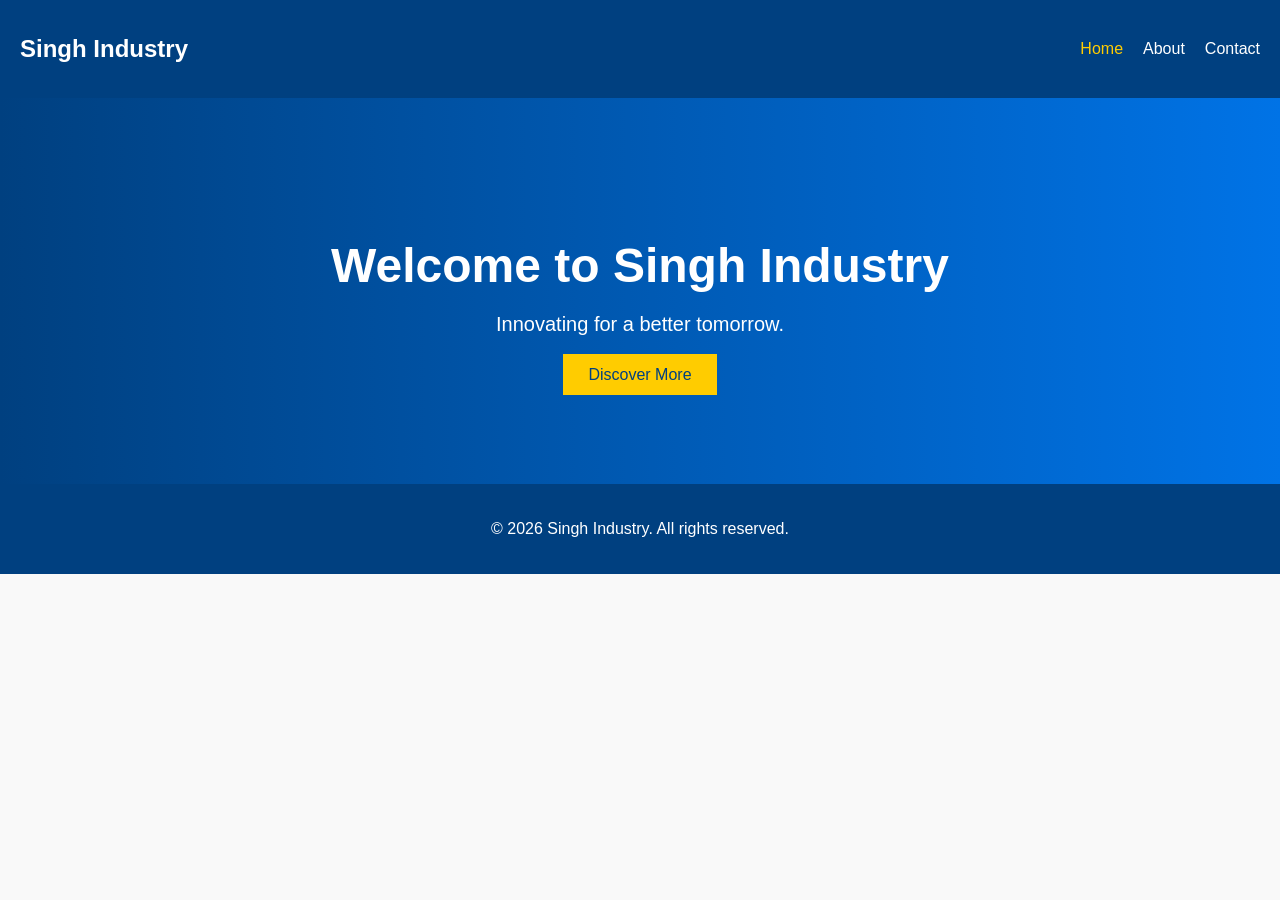
<file: index.html>
<!DOCTYPE html>
<html lang="en">
<head>
  <meta charset="UTF-8">
  <meta name="viewport" content="width=device-width, initial-scale=1.0">
  <title>Singh Industry - Home</title>
  <link rel="stylesheet" href="style.css">
</head>
<body>
  <header>
    <nav>
      <h1 class="logo">Singh Industry</h1>
      <ul>
        <li><a href="index.html" class="active">Home</a></li>
        <li><a href="about.html">About</a></li>
        <li><a href="contact.html">Contact</a></li>
      </ul>
    </nav>
  </header>

  <section class="hero">
    <h2>Welcome to Singh Industry</h2>
    <p>Innovating for a better tomorrow.</p>
    <a href="about.html" class="btn">Discover More</a>
  </section>

  <footer>
    <p>&copy; 2026 Singh Industry. All rights reserved.</p>
  </footer>
</body>
</html>
</file>
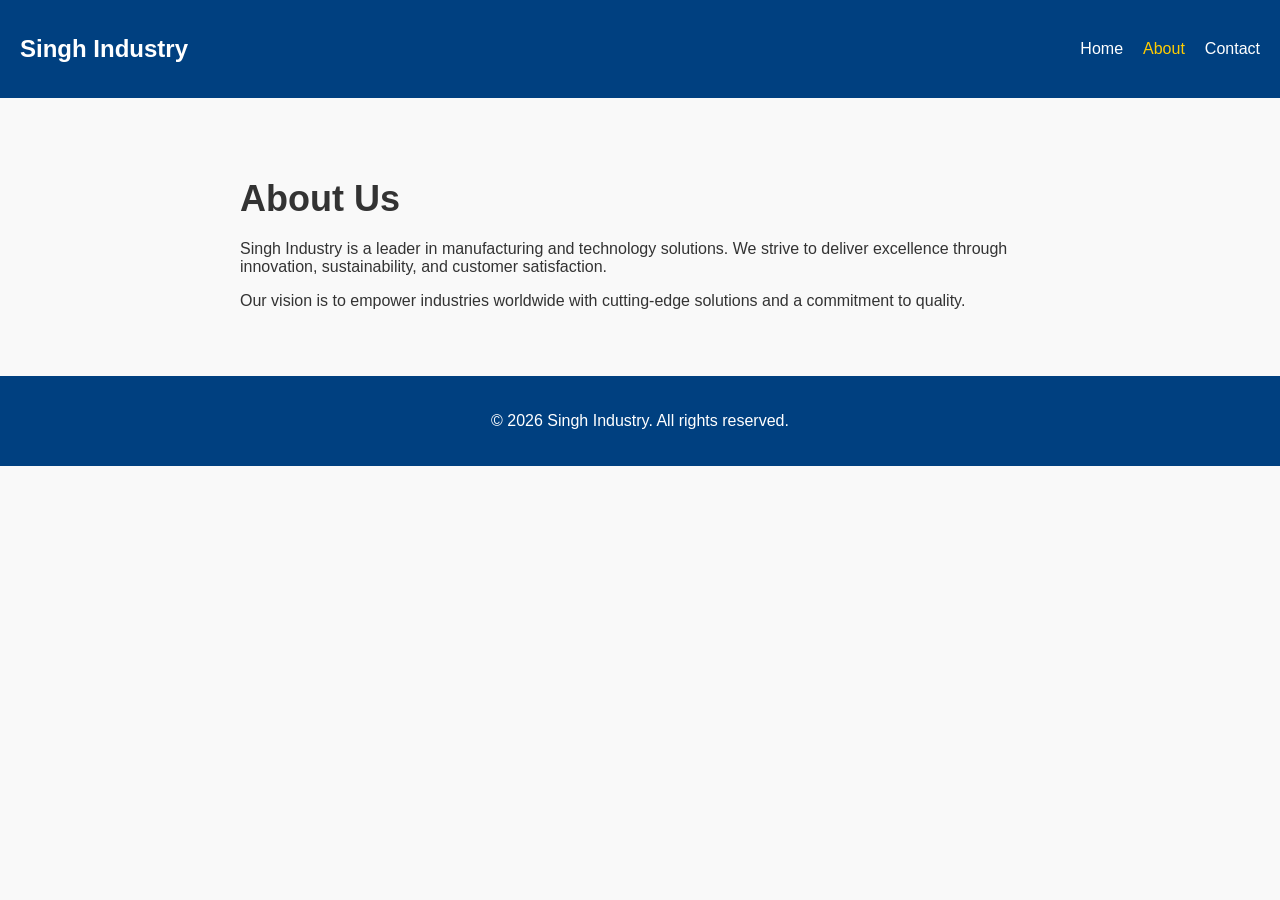
<file: about.html>
<!DOCTYPE html>
<html lang="en">
<head>
  <meta charset="UTF-8">
  <meta name="viewport" content="width=device-width, initial-scale=1.0">
  <title>Singh Industry - About</title>
  <link rel="stylesheet" href="style.css">
</head>
<body>
  <header>
    <nav>
      <h1 class="logo">Singh Industry</h1>
      <ul>
        <li><a href="index.html">Home</a></li>
        <li><a href="about.html" class="active">About</a></li>
        <li><a href="contact.html">Contact</a></li>
      </ul>
    </nav>
  </header>

  <section class="content">
    <h2>About Us</h2>
    <p>Singh Industry is a leader in manufacturing and technology solutions. We strive to deliver excellence through innovation, sustainability, and customer satisfaction.</p>
    <p>Our vision is to empower industries worldwide with cutting-edge solutions and a commitment to quality.</p>
  </section>

  <footer>
    <p>&copy; 2026 Singh Industry. All rights reserved.</p>
  </footer>
</body>
</html>
</file>
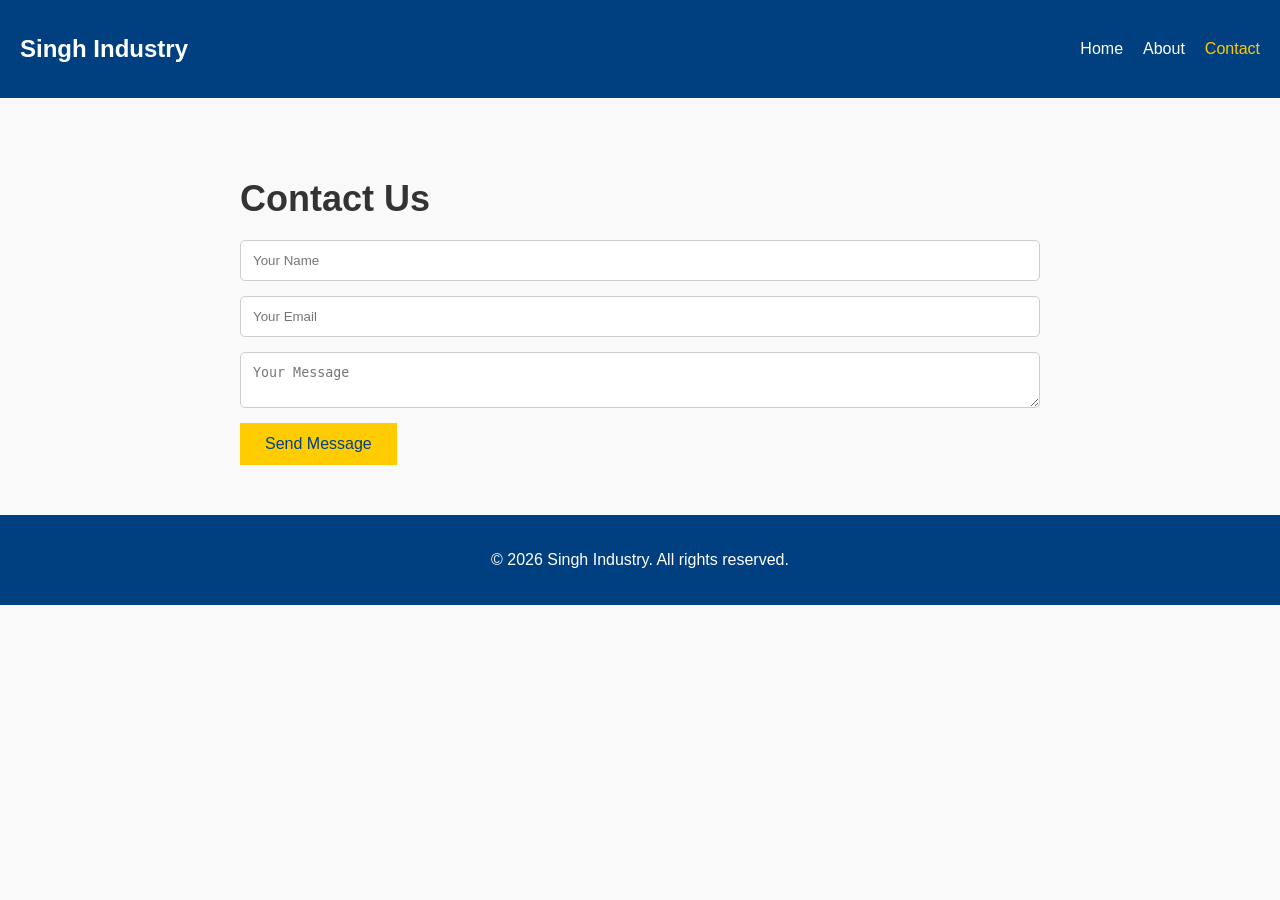
<file: contact.html>
<!DOCTYPE html>
<html lang="en">
<head>
  <meta charset="UTF-8">
  <meta name="viewport" content="width=device-width, initial-scale=1.0">
  <title>Singh Industry - Contact</title>
  <link rel="stylesheet" href="style.css">
</head>
<body>
  <header>
    <nav>
      <h1 class="logo">Singh Industry</h1>
      <ul>
        <li><a href="index.html">Home</a></li>
        <li><a href="about.html">About</a></li>
        <li><a href="contact.html" class="active">Contact</a></li>
      </ul>
    </nav>
  </header>

  <section class="content">
    <h2>Contact Us</h2>
    <form class="contact-form">
      <input type="text" placeholder="Your Name" required>
      <input type="email" placeholder="Your Email" required>
      <textarea placeholder="Your Message" required></textarea>
      <button type="submit" class="btn">Send Message</button>
    </form>
  </section>

  <footer>
    <p>&copy; 2026 Singh Industry. All rights reserved.</p>
  </footer>
</body>
</html>
</file>
<file: style.css>
/* General Styles */
body {
  margin: 0;
  font-family: Arial, sans-serif;
  background: #f9f9f9;
  color: #333;
}

header {
  background: #004080;
  padding: 15px 20px;
}

nav {
  display: flex;
  justify-content: space-between;
  align-items: center;
}

.logo {
  color: #fff;
  font-size: 24px;
  font-weight: bold;
}

nav ul {
  list-style: none;
  display: flex;
  gap: 20px;
}

nav ul li a {
  color: #fff;
  text-decoration: none;
  transition: color 0.3s ease;
}

nav ul li a:hover,
nav ul li a.active {
  color: #ffcc00;
}

/* Hero Section */
.hero {
  text-align: center;
  padding: 100px 20px;
  background: linear-gradient(to right, #004080, #0073e6);
  color: #fff;
  animation: fadeIn 2s ease-in-out;
}

.hero h2 {
  font-size: 48px;
  margin-bottom: 20px;
}

.hero p {
  font-size: 20px;
  margin-bottom: 30px;
}

.btn {
  background: #ffcc00;
  color: #004080;
  padding: 12px 25px;
  border: none;
  text-decoration: none;
  font-size: 16px;
  transition: transform 0.3s ease, background 0.3s ease;
}

.btn:hover {
  background: #fff;
  transform: scale(1.1);
}

/* Content Section */
.content {
  padding: 50px 20px;
  max-width: 800px;
  margin: auto;
  animation: slideUp 1.5s ease;
}

.content h2 {
  font-size: 36px;
  margin-bottom: 20px;
}

/* Contact Form */
.contact-form {
  display: flex;
  flex-direction: column;
  gap: 15px;
}

.contact-form input,
.contact-form textarea {
  padding: 12px;
  border: 1px solid #ccc;
  border-radius: 5px;
}

.contact-form button {
  align-self: flex-start;
}

/* Footer */
footer {
  text-align: center;
  padding: 20px;
  background: #004080;
  color: #fff;
}

/* Animations */
@keyframes fadeIn {
  from { opacity: 0; }
  to { opacity: 1; }
}

@keyframes slideUp {
  from { transform: translateY(50px); opacity: 0; }
  to { transform: translateY(0); opacity: 1; }
}

/* Responsive */
@media (max-width: 768px) {
  nav ul {
    flex-direction: column;
    gap: 10px;
  }

  .hero h2 {
    font-size: 32px;
  }

  .content h2 {
    font-size: 28px;
  }
}
</file>
